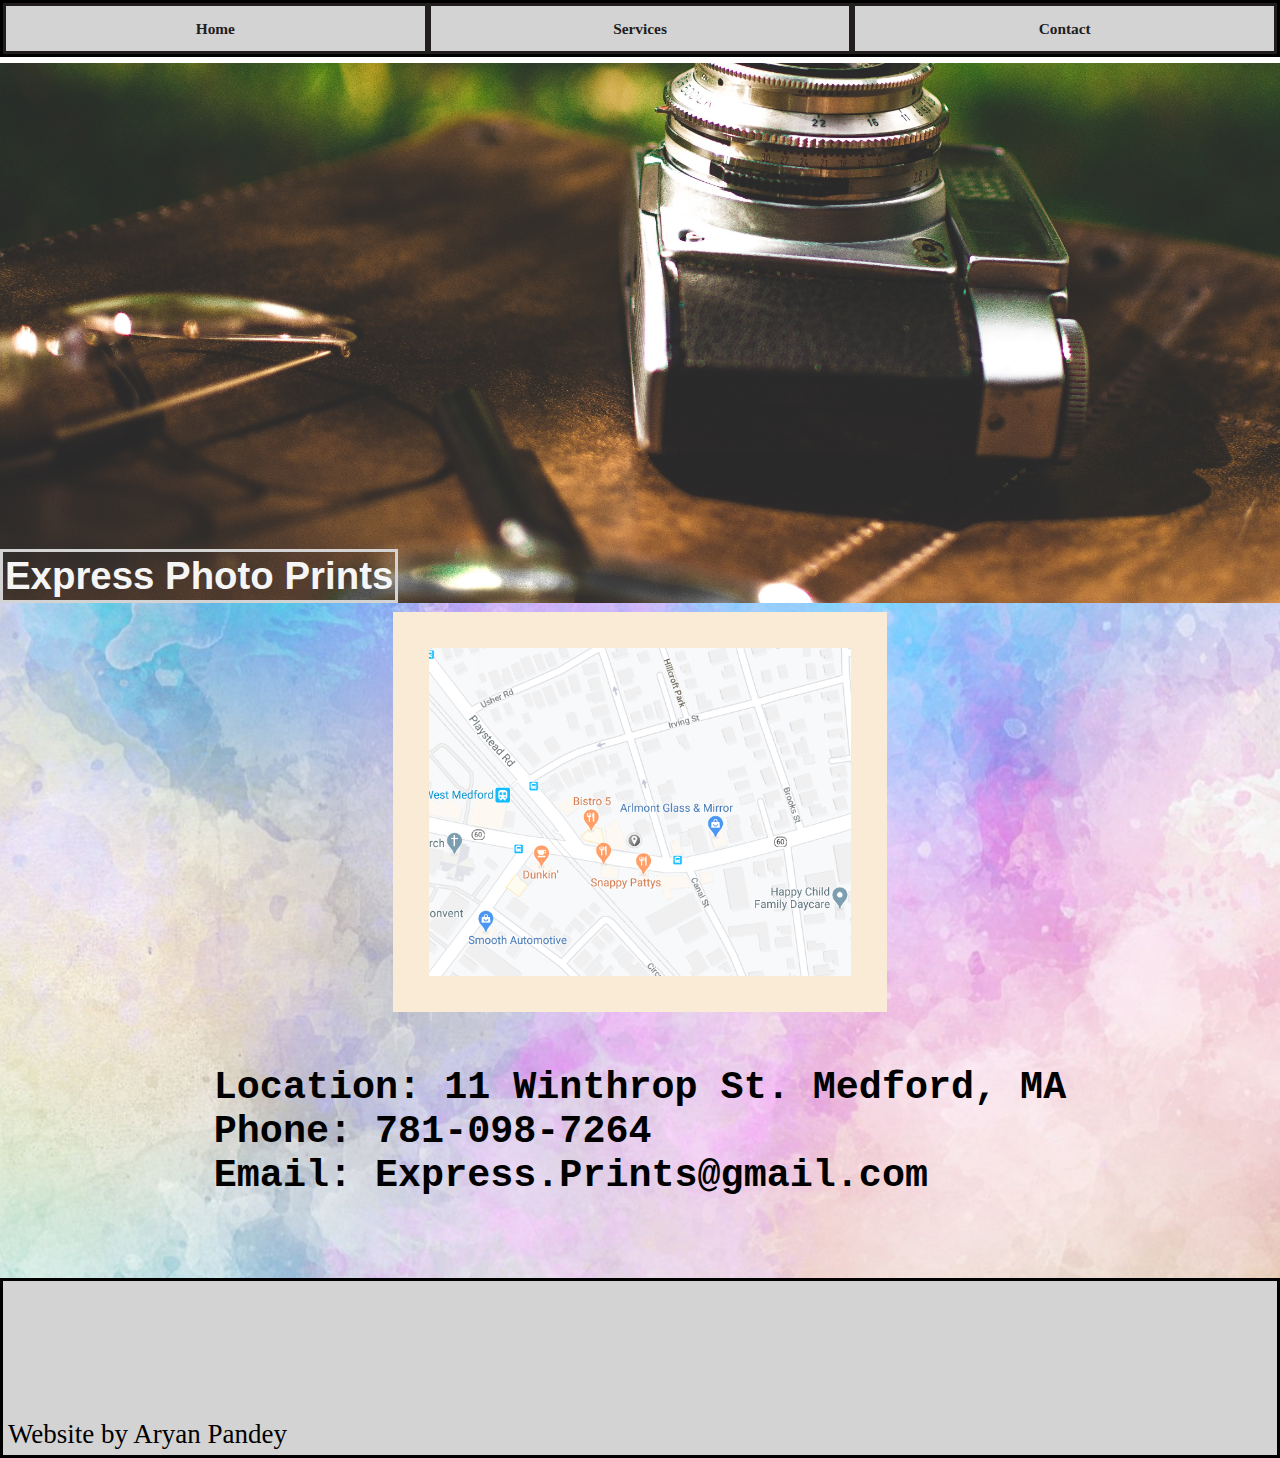
<file: contact-us.html>
<!DOCTYPE html>
<html>
<head>
  <meta charset="utf-8">
  <meta name="viewport" content="width=device-width, initial-scale=1.0">
  <title>Express Photo Prints</title>
  <link rel="stylesheet" href="index.css">
  <style>
    a {
      font-weight: bold;
      font-size: 1.2vw;
      font-family: Cambria, Cochin, Georgia, Times, 'Times New Roman', serif;
      display: inline-block;
      width:100%;
      height:100%;
      text-decoration: none;
      color: rgb(34, 30, 30);
      }

      header {
        color: whitesmoke;
        font-weight: bold;
        font-size: 3vw;
        font-family: 'Lucida Sans', 'Lucida Sans Regular', 'Lucida Grande', 'Lucida Sans Unicode', Geneva, Verdana, sans-serif;
        border-style: solid;
        border-color: lightgrey;
        position: absolute;
        bottom: 0;
        padding: 2px;
        /* margin-top: 58vh; */
      }

      .text {
        color: black;
        font-weight: bold;
        font-size: 3vw;
        font-family: monospace;
        padding: 5vmin;
        margin-top: 1vmin;
      }

      img {
        border: none;
      }
    </style>

</head>
<body>]
  <div class="banner">
  <header>
    Express Photo Prints
  </header>
</div>
  <nav>
        <a href="index.html" class="nav-button">Home</a>
        <a href="services.html" class="nav-button">Services</a>
        <a href="contact-us.html" class="nav-button">Contact</a>
  </nav>
<div class="page" style="background-image: url(background-2687925.jpg);">
  <div class="pic-container">
    <img class="pic" src="location.png">
    <div class="text">  
      Location: 11 Winthrop St. Medford, MA </br>
      Phone: 781-098-7264 </br>
      Email: Express.Prints@gmail.com
    </div> 
  </div>
</div>

<footer style="display: table-cell;
vertical-align: bottom;
width: 100vw;
padding: 5px;
font-size: 3vmin;"
>
  Website by Aryan Pandey
</footer>
</body>
</html>
</file>
<file: index.css>
body{
  margin:0;
}

nav {
  border-style: solid;
  background-color: lightgray;
  display: flex;
  justify-content: space-around;
  position: fixed;
  width: 100%;
  top: 0;
  z-index: 100;
  box-sizing:border-box;
}

.banner {
margin-top: 5vmin;
position: relative;
width: 100%;
height: 60vmin;
background-image: url("camera-2598507.jpg");
background-position: center; 
background-size: cover;
background-repeat: no-repeat;
box-sizing:border-box;
}
.pic {
  width: 33%;
  height: auto;
  position: relative;
  background-color: antiquewhite;
  margin-top: 1vmin;
}
img{
  border-bottom: 3px;
  border-style: solid;
  padding: 4vh;
}
.page{
  min-height: 75vmin;
box-sizing:border-box;
background: rgb(186,213,213);
background: linear-gradient(180deg, rgba(186,213,213,1) 0%, rgba(137,182,191,1) 76%);
background-image: url("watercolour-1336856.jpg");
background-position: center; 
background-size: stretch;
background-repeat: no-repeat;
}
a {
 width: 33.3%;
 border-style: solid; 
 text-align: center;
 padding: 1.5vmin 0 1.5vmin 0;
}

.nav-button{
  
}

footer {
  border-style: solid;
  background-color: lightgray;
  height: 20vmin;
  box-sizing:border-box;

}

.pic-container{
  display: flex;
  flex-direction: column;
  align-items: center;
  box-sizing:border-box;
  justify-content: space-evenly;
}
</file>
